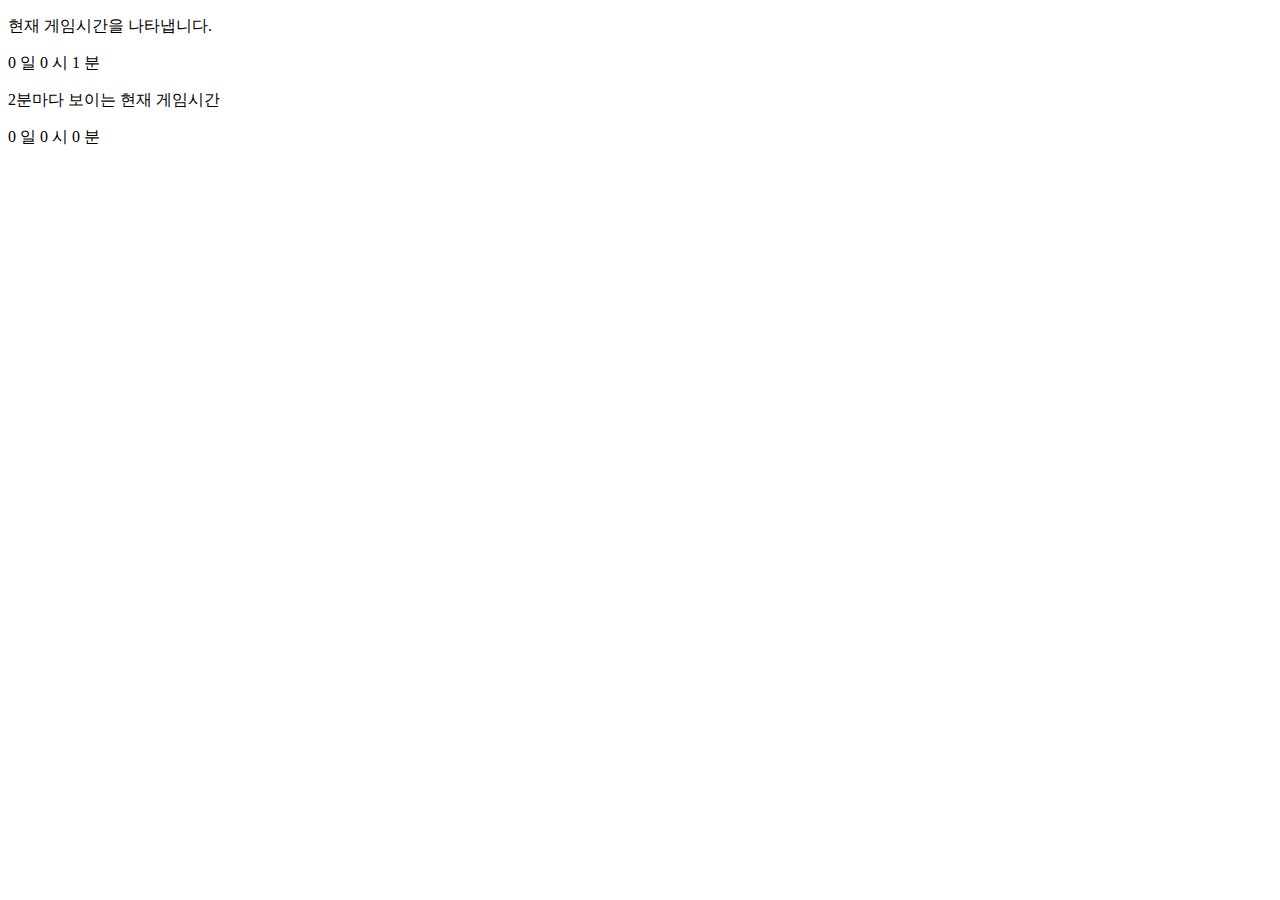
<file: 기능/게임시간/index.html>
<!DOCTYPE html>
<html lang="en">

<head>
    <meta charset="UTF-8">
    <meta http-equiv="X-UA-Compatible" content="IE=edge">
    <meta name="viewport" content="width=device-width, initial-scale=1.0">
    <title>기능:게임시간</title>
</head>

<body>
    <script>
        //게임시간을 다른기능에서 사용하기 위한 전역변수
        //게임 일
        var game_day = 0;
        //게임 시
        var game_hour = 0;
        //게임 분
        var game_min = 0;
        //1초에 2분씩 증가하는 게임 분
        var game_min_slow = 0;

        //기능: 게임시간
        function make_gametime() {
            //0.5초당 1분증가
            game_min = game_min + 1
            //60분이 되었을때 1시간 증가
            if (game_min == 60) {
                game_min = 0;
                game_hour = game_hour + 1;
            }
            //24시간이 되었을때 1일 증가
            if (game_hour == 24) {
                game_hour = 0;
                game_day = game_day + 1;
            }
            //게임시간 2분마다 업데이트 처리
            if (game_min % 2 == 0) {
                game_min_slow = game_min
            }

            //테스트용 출력코드 삭제요망
            var test1 = document.getElementById("gametime_now");
            test1.innerText = game_day + " 일 " + game_hour + " 시 " + game_min + " 분";
            var test2 = document.getElementById("gametime_now_slow");
            test2.innerText = game_day + " 일 " + game_hour + " 시 " + game_min_slow + " 분";
            //테스트용 출력코드 삭제요망
        }
        //0.5초마다 시간함수 실행
        setInterval(make_gametime, 500);
    </script>
    <!--테스트용 삭제 필요-->
    <p>현재 게임시간을 나타냅니다.</p>
    <div id="gametime_now"></div>
    <p>2분마다 보이는 현재 게임시간</p>
    <div id="gametime_now_slow"></div>
    <!--테스트용 삭제 필요-->
</body>

</html>
</file>
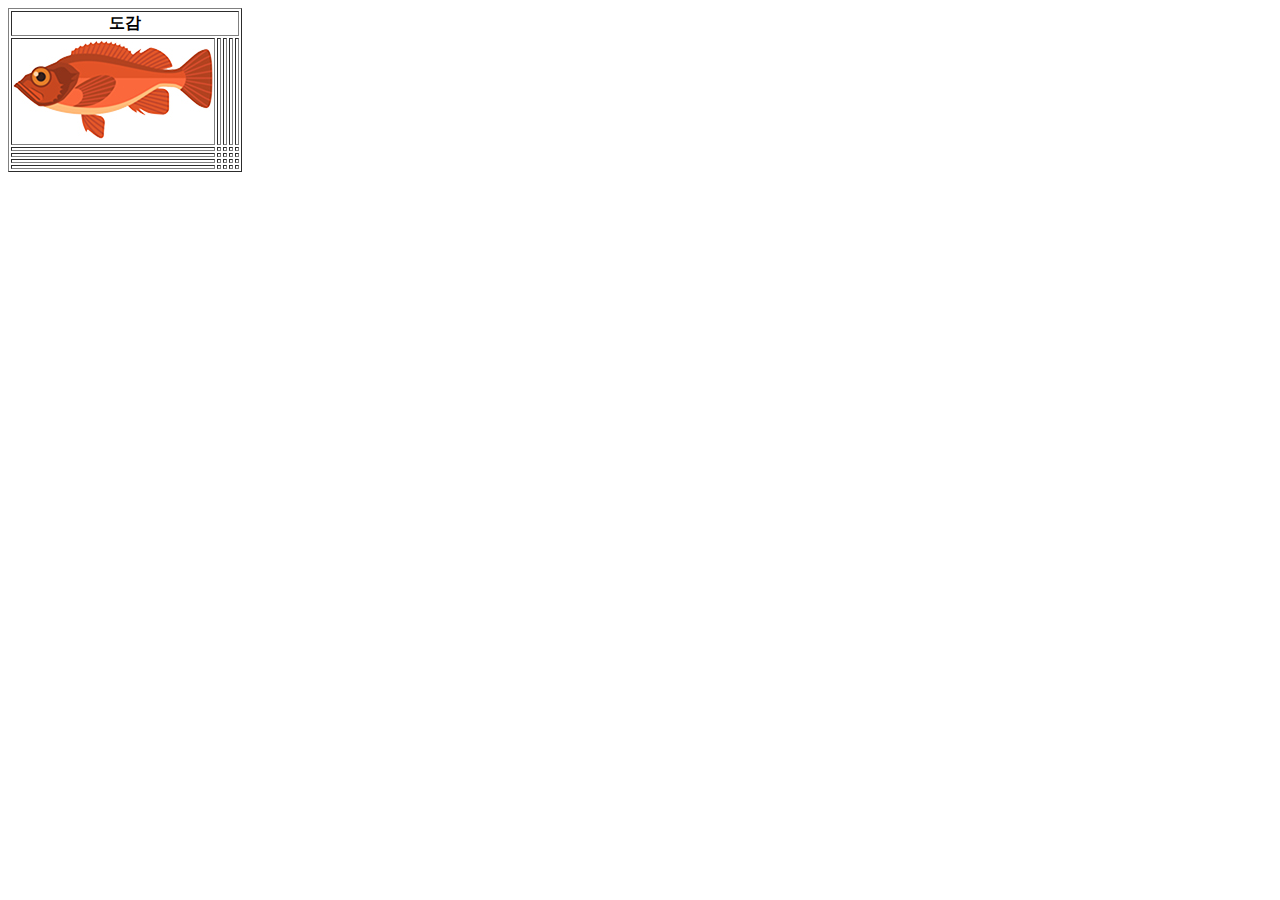
<file: 기능/도감/index.html>
<!DOCTYPE html>
<html lang="en">

<head>
    <meta charset="UTF-8">
    <meta http-equiv="X-UA-Compatible" content="IE=edge">
    <meta name="viewport" content="width=device-width, initial-scale=1.0">
    <title>도감</title>
</head>
<!-- 특정 물고기를 처음 잡게되면 도감에 추가, 특정 물고기를 잡으면 값이 1 잡음으로 표시 -->

<body>
    <table id="Table" border="1">
        <tr><th colspan="5">도감</th></tr>
        <tr><td></td><td></td><td></td><td></td><td></td></tr>
        <tr><td></td><td></td><td></td><td></td><td></td></tr>
        <tr><td></td><td></td><td></td><td></td><td></td></tr>
        <tr><td></td><td></td><td></td><td></td><td></td></tr>
        <tr><td></td><td></td><td></td><td></td><td></td></tr>
    </table>
    <script>
        var cath = true;

        // 물고기 배열
        var fish = ["곱사연어", "볼락", "연어", "명태", "고등어",
            "대구", "참다랑어", "도미", "농어", "꼬치고기", "가자미"];

        var grade = ["a", "b", "c", "d", "e"];

        var book = [];

        function fishing() {
            // 물고기 갯수만큼 랜덤
            var number = Math.floor(Math.random() * fish.length);

            if (book.indexOf(fish[number]) < 0) {
                book.push(fish[number]);
            } else {
                document.write("+1");
            }
        }

        function addFish(c, r, num){
            var row = document.getElementById("Table").rows[r];
            var cell = row.cells[c];

            var img = document.createElement('img');
            img.src = 'images/' + book + '.jpg';
            cell.append(img);
        }

        if (cath) {
            fishing();
            addFish(0,1,1)
        } else {
            document.write("물고기를 놓쳤어요!");
        }
    </script>
</body>

</html>
</file>
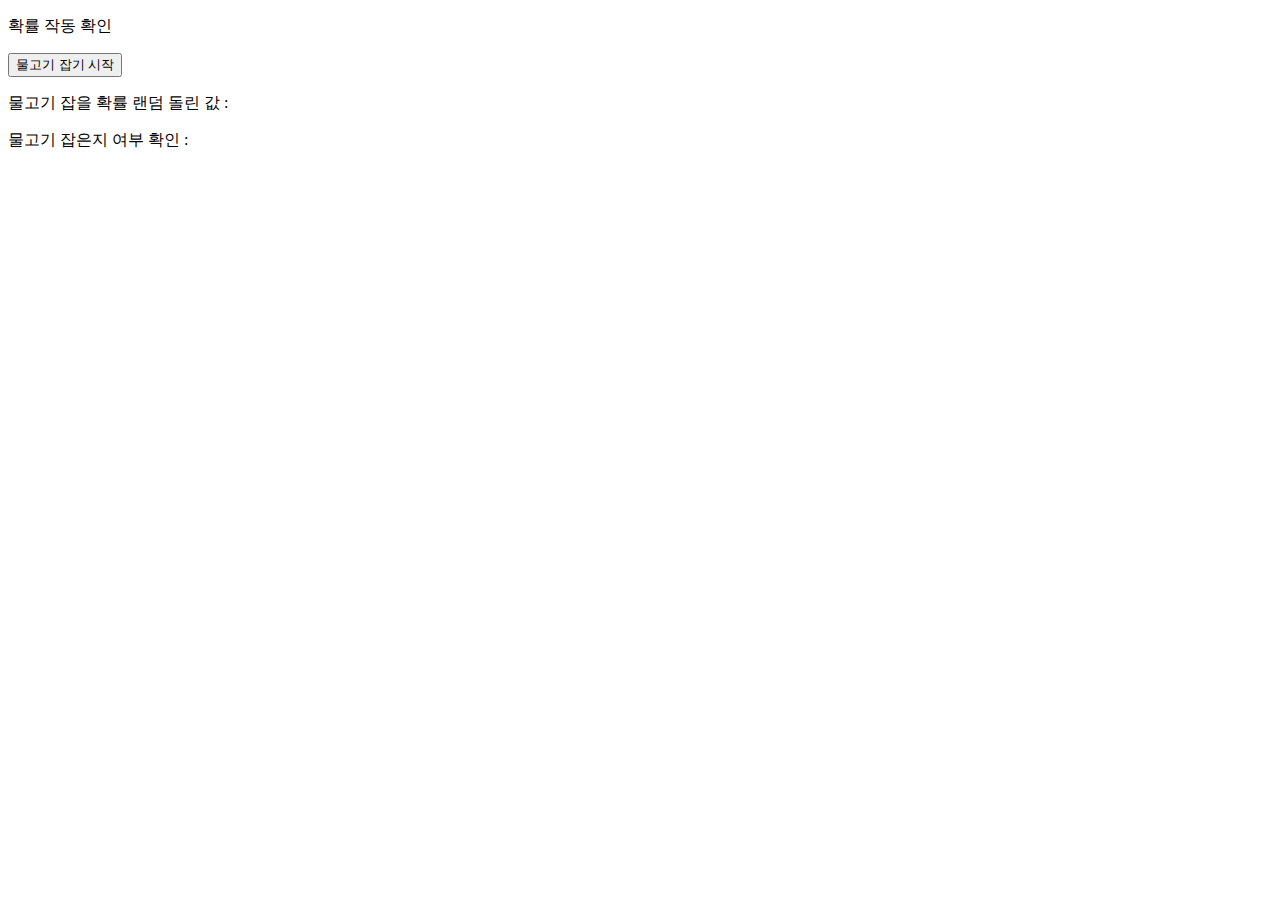
<file: 기능/물고기 catch 확률/index.html>
<!DOCTYPE html>
<html lang="en">

<head>
    <meta charset="UTF-8">
    <meta http-equiv="X-UA-Compatible" content="IE=edge">
    <meta name="viewport" content="width=device-width, initial-scale=1.0">
    <title>기능:확률</title>
</head>

<body>
    <script>
        var fish_catch = 0;
        var fish_catch_rand_num = 0;
        //해당 변수 이상일경우 catch
        var percent = 90;
        //물고기 catch 확률 돌리기
        var catch_start1, catch_start2;
        //테스트용
        var test1, test2;
        //물고기 catch 확률
        function fish_catch_random() {
            fish_catch_rand_num = parseInt(Math.random() * 100);
            //물고기 catch if처리
            if (fish_catch_rand_num >= percent) {
                fish_catch = 1;
            }
            //물고기를 잡을경우/ 인터벌 중단
            if (fish_catch == 1) {
                //테스트용
                test1.innerText = fish_catch_rand_num;
                //테스트용
                test2.innerText = fish_catch;

                fish_catch = 0;
                fish_catch_rand_num = 0;

                fish_catch_stop();
            }
        }

        //테스트용 삭제필요
        function test1() {
            test1 = document.getElementById("if_fish_catch");
            test1.innerText = fish_catch_rand_num;
            test2 = document.getElementById("if_fish_catch1");
            test2.innerText = fish_catch;
        }
        //물고기 잡기 시작
        function fish_catch_start() {
            catch_start1 = setInterval(fish_catch_random, 1000);
            catch_start2 = setInterval(test1, 1000);
        }
        //물고기 잡기 중지
        function fish_catch_stop() {
            clearInterval(catch_start1);
            clearInterval(catch_start2);
        }
    </script>
    <!--테스트용-->
    <p>확률 작동 확인</p>
    <input type="button" value="물고기 잡기 시작" onclick="fish_catch_start()" />
    <p>물고기 잡을 확률 랜덤 돌린 값 : <span id="if_fish_catch"></span></p>
    <p>물고기 잡은지 여부 확인 : <span id="if_fish_catch1"></span></p>

    <!--테스트용-->
</body>

</html>
</file>
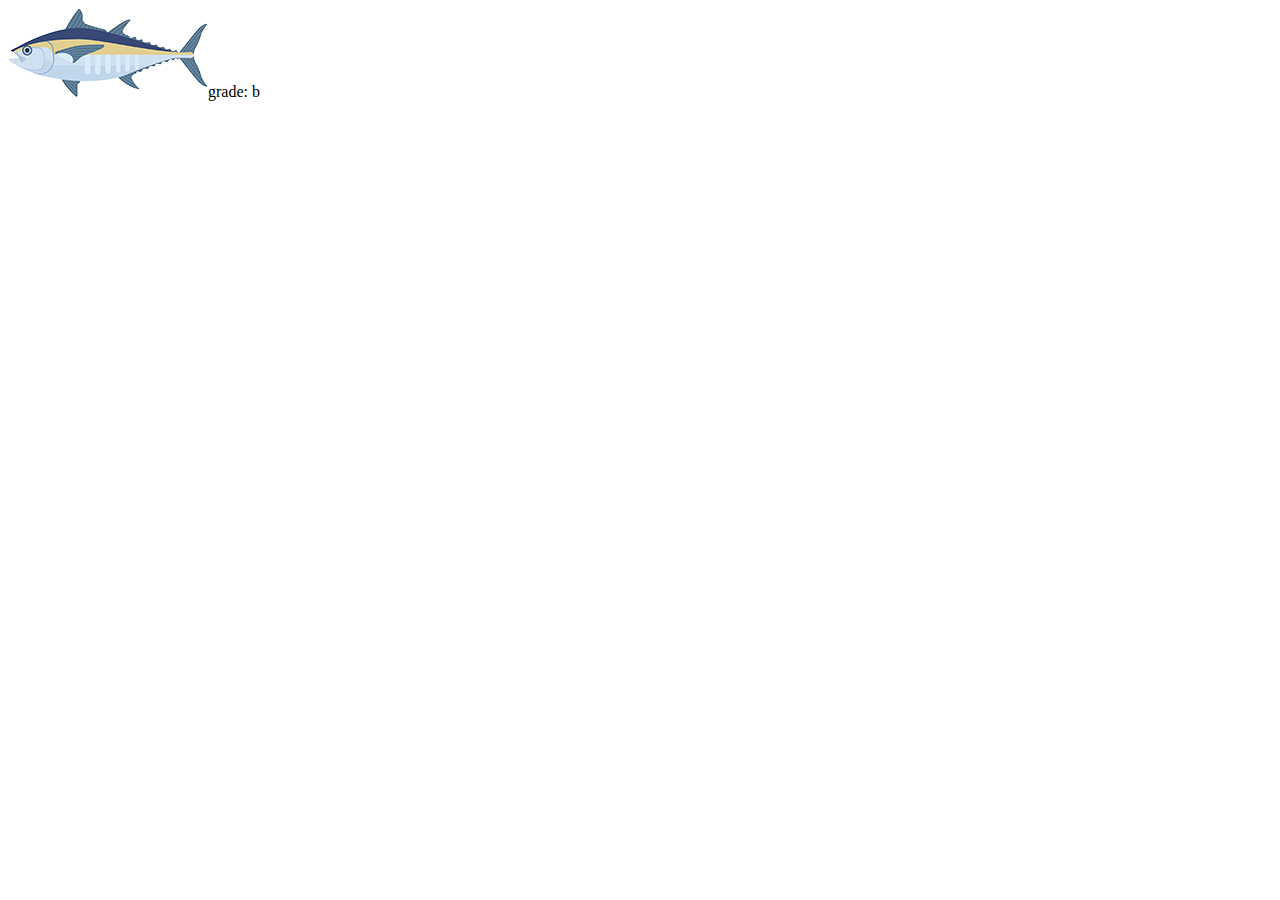
<file: 기능/물고기/index.html>
<!DOCTYPE html>
<html lang="en">

<head>
    <meta charset="UTF-8">
    <meta http-equiv="X-UA-Compatible" content="IE=edge">
    <meta name="viewport" content="width=device-width, initial-scale=1.0">
    <title>물고기</title>
</head>
<body>
    <script>
        var cath = true;

        // 물고기 배열
        var fish = ["곱사연어", "볼락", "연어", "명태","고등어",
        "대구","참다랑어", "도미", "농어","꼬치고기","가자미"];
        
        var grade = ["a","b","c","d","e"]

        function fishing() {
            // 물고기 갯수만큼 랜덤
            var number = Math.floor(Math.random() * fish.length);

            document.write('<img src="images/' + fish[number] + '.jpg"', "<br>");
            document.write("grade: " + grade[number%5]);
        }

        if (cath) {
            fishing();
        } else {
            document.write("물고기를 놓쳤어요!");
        }
    </script>
</body>

</html>
</file>
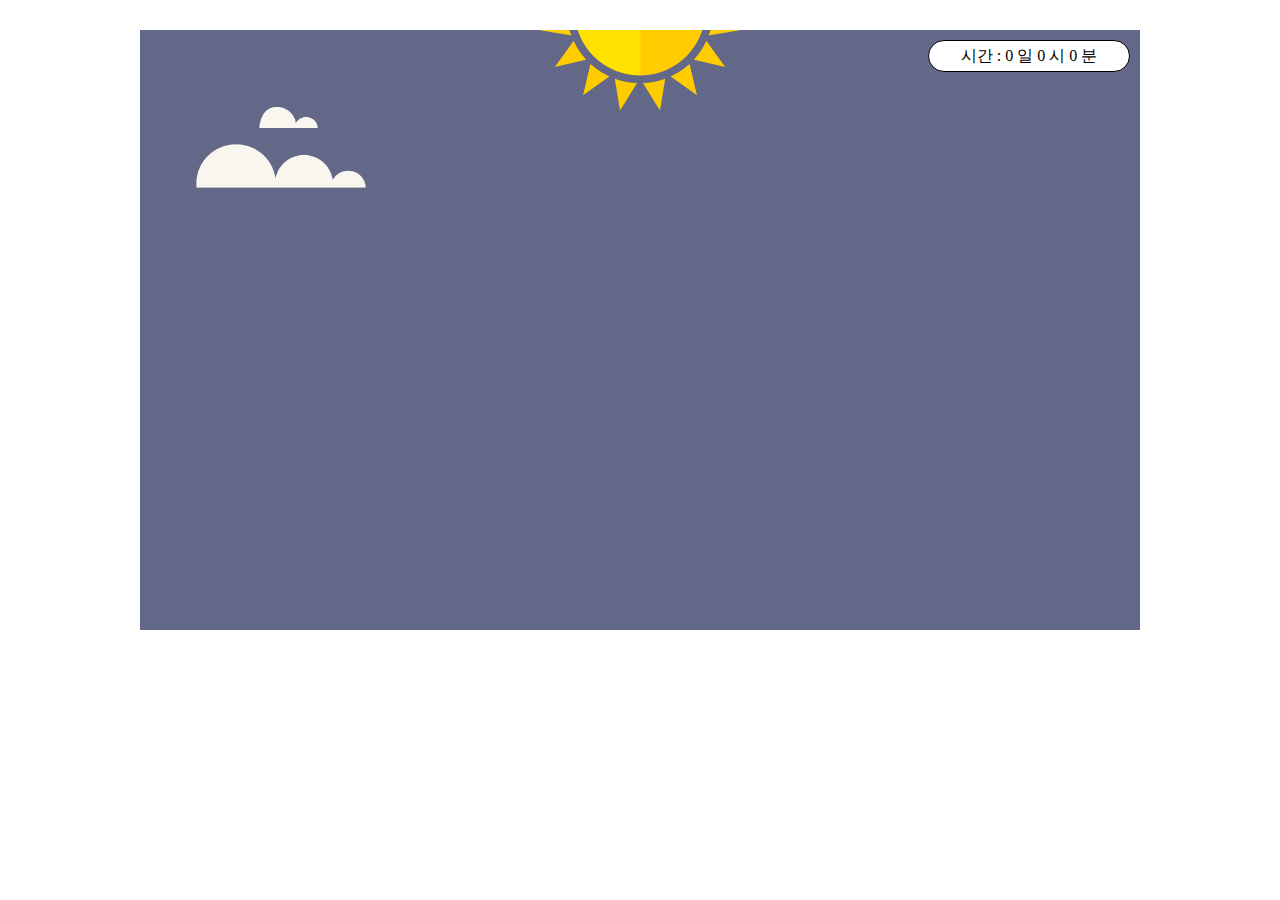
<file: 기능/게임 배경/게임 배경(개선)/index.html>
<!DOCTYPE html>
<html lang="ko">
<head>
  <meta charset="UTF-8">
  <title>게임 배경</title>
  <link rel="stylesheet" href="style.css">
</head>

<body>
  <section>
    <div id="gametime_now_slow"></div>
    <article class="sky">
        <img src="images/sun.png" class="sun" alt="sun">
        <img src="images/moon.png" class="moon" alt="moon">
        <img src="images/cloud1.png" class="cloud1 cloud" alt="cloud">
        <img src="images/cloud2.png" class="cloud2 cloud" alt="cloud">
    </article>
    <div class="stars">

    </div>
    <canvas id="myCanvas"></canvas>
  </section>
  <script src='http://cdnjs.cloudflare.com/ajax/libs/jquery/2.1.3/jquery.min.js'></script>
  <script src="script.js"></script>
</body>

</html>
</file>
<file: 기능/게임 배경/게임 배경(개선)/style.css>
@keyframes rotate {
    0% {
        transform: perspective(400px) rotateZ(10deg) rotateX(-40deg) rotateY(0);
    }
    100% {
        transform: perspective(400px) rotateZ(10deg) rotateX(-40deg) rotateY(-360deg);
    }
}
@keyframes rotation {
    0% {
        transform: rotate(0deg);
    }
    100% {
        transform: rotate(360deg);
    }
}
@keyframes sun {
    0% {
        opacity: 0;
        transform: rotate(-90deg);
    }
    25% {
        opacity: 1;
        transform: rotate(0deg);
    }
    50% {
        opacity: 0;
        transform: rotate(90deg);
    }
    75% {
        opacity: 0;
        transform: rotate(180deg);
    }
    100% {
        opacity: 0;
        transform: rotate(270deg);
    }
}
@keyframes day {
    0% {
        opacity: 0;
    }
    25% {
        opacity: 1;
    }
    50% {
        opacity: 0;
    }
    75% {
        opacity: 0;
    }
    100% {
        opacity: 0;
    }
}
@keyframes flow {
    0% {
        left: 0%;
        opacity: 0;
    }
    10% {
        opacity: 1;
    }
    80% {
        opacity: 1;
    }
    100% {
        left: 90%;
        opacity: 0;
    }
}
* {
    margin: 0;
    padding: 0;
    color: #000;
}
body {
    width: 100%;
    height: 100vh;  
    overflow: hidden;
}
section {
    position: relative;
    width: 1000px;
    height: 600px;
    overflow: hidden;
    position: absolute;
    top: 50%;
    left: 50%;
    transform: translate(-50%, -70%);  
}
canvas {
    width: 1000px;
    height: 600px;
}
section .sky {                  
    position: absolute;
    width: 1000px;
    height: 600px;
}
section .sky .sun {
    position: absolute;
    top: -120px;
    left: 50%;
    margin-left: -100px;
    transform-origin: center 500px;
    animation-name: sun;
    animation-timing-function: linear;
    animation-duration: 720s;
    animation-iteration-count: infinite;
}
section .sky .moon {
    position: absolute;
    top: -80px;
    left: 50%;
    margin-left: -100px;
    transform-origin: center 500px;
    animation-name: sun;
    animation-timing-function: linear;
    animation-duration: 720s;
    animation-iteration-count: infinite;
    animation-delay: 360s;
    opacity: 0;
}
section .sky .cloud1 {
    position: absolute;
    top: 70px;
    left: 10%;
    transform: scale(60%);
    animation-name: flow;
    animation-duration: 20s;
    animation-timing-function: linear;
    animation-iteration-count: infinite;
}
section .sky .cloud2 {
    position: absolute;
    top: 100px;
    left: 0%;
    transform: scale(60%);
    animation-name: flow;
    animation-duration: 20s;
    animation-timing-function: linear;
    animation-iteration-count: infinite;
}
.stars {
    opacity: 0;
    transform: perspective(500px);
    transform-style: preserve-3d;
    position: absolute;
    bottom: 0;
    perspective-origin: 50% 100%;
    left: 50%;
    animation-name: rotate;
    animation-duration: 90s;
    animation-timing-function: linear;
    animation-iteration-count: infinite;
}
.star {
    width: 2px;
    height: 2px;
    background: #F7F7B6;
    position: absolute;
    top: 0;
    left: 0;
    border-radius: 2px;
    transform-origin: 0 0 -300px;
    transform: translate3d(0, 0, -300px);
    backface-visibility: hidden;
}
#gametime_now_slow {
    position: absolute;
    top: 10px;
    right: 10px;
    width: 200px;
    height: 30px;
    line-height: 30px;
    text-align: center;
    border-radius: 30px;
    background-color: #fff;
    border: 1px solid black;
    z-index: 999;
}
</file>
